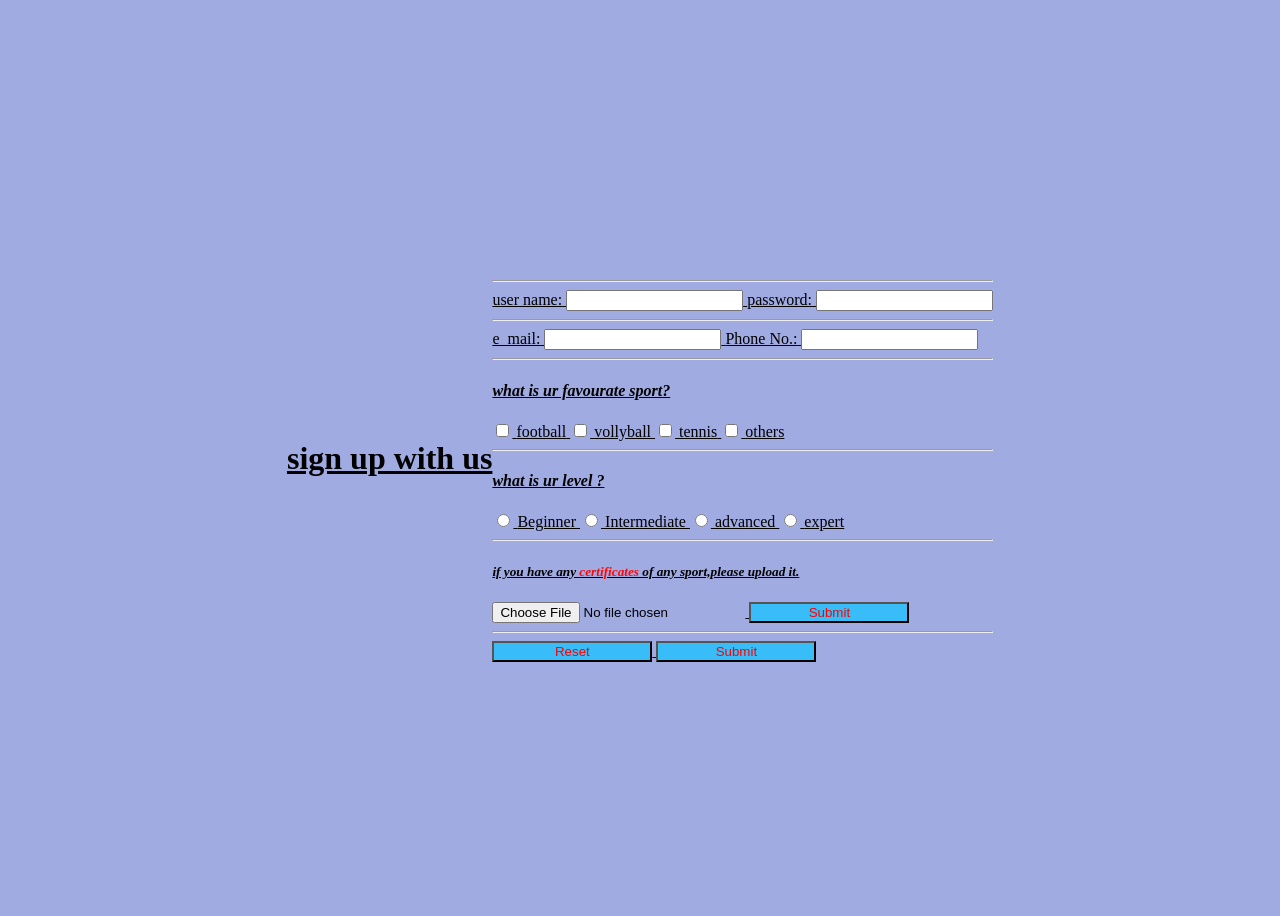
<file: form.html>
<!DOCTYPE html>
<html >
<head>
    <meta charset="UTF-8">
    <title>input</title>
<style>
    body {
   
    height: 100vh;
    display: flex;
    justify-content: center;
    align-items: center;
    background-color: #a0abe2;
}

</style
</head>
<body>
   <h1><u>sign up with us</h1> <br> <hr>
    <form target="_blank" action="url" >
       <label >user name:</label> 
       <input type="text" required>
        <label for="pass">password:</label>
        <input type="password" required> <hr>
        <label >e_mail:</label>
        <input required id="mail" type="email" > 
        <label >Phone No.:</label>
        <input type="tel" required> <hr>

    </form >
    <form  target="_blank" action="url">
        <p><i><h4> what is ur favourate sport?</h4></i></p>
        <input type="checkbox" name="000" >
        <label >football</label>
         <input type="checkbox" name="000>
        <label >Handball </label>
         <input name="000" type="checkbox" >
        <label >vollyball</label>
         <input type="checkbox" name="000">
        <label >tennis</label>
         <input type="checkbox" name="000">
        <label >others</label>
        <hr>
        <h4><i>what is ur level ?</i></h2>
        <input type="radio" name="0000" >
        <label >Beginner</label>
         <input type="radio" name="0000" >
        <label > Intermediate </label>
         <input type="radio" name="0000">
        <label >advanced </label>
         <input type="radio" name="0000">
        <label >expert</label>
        <hr>
        <p><h5><i>if you have any <span style="color: rgb(255, 7, 7);">certificates</span> of any sport,please upload it.</i></h5></p>
        <input type="file" >
        <input  type="submit" style="color:rgb(255, 0, 0); background-color:rgb(56, 189, 248); width:160px">
        <hr>
       <input type="reset"  style="color:rgb(255, 0, 0); background-color:rgb(56, 189, 248); width:160px">
       <input type="submit"  style="color:rgb(255, 0, 0); background-color: rgb(56, 189, 248); width:160px">
        
    </form>
</body>
</html>
</file>
